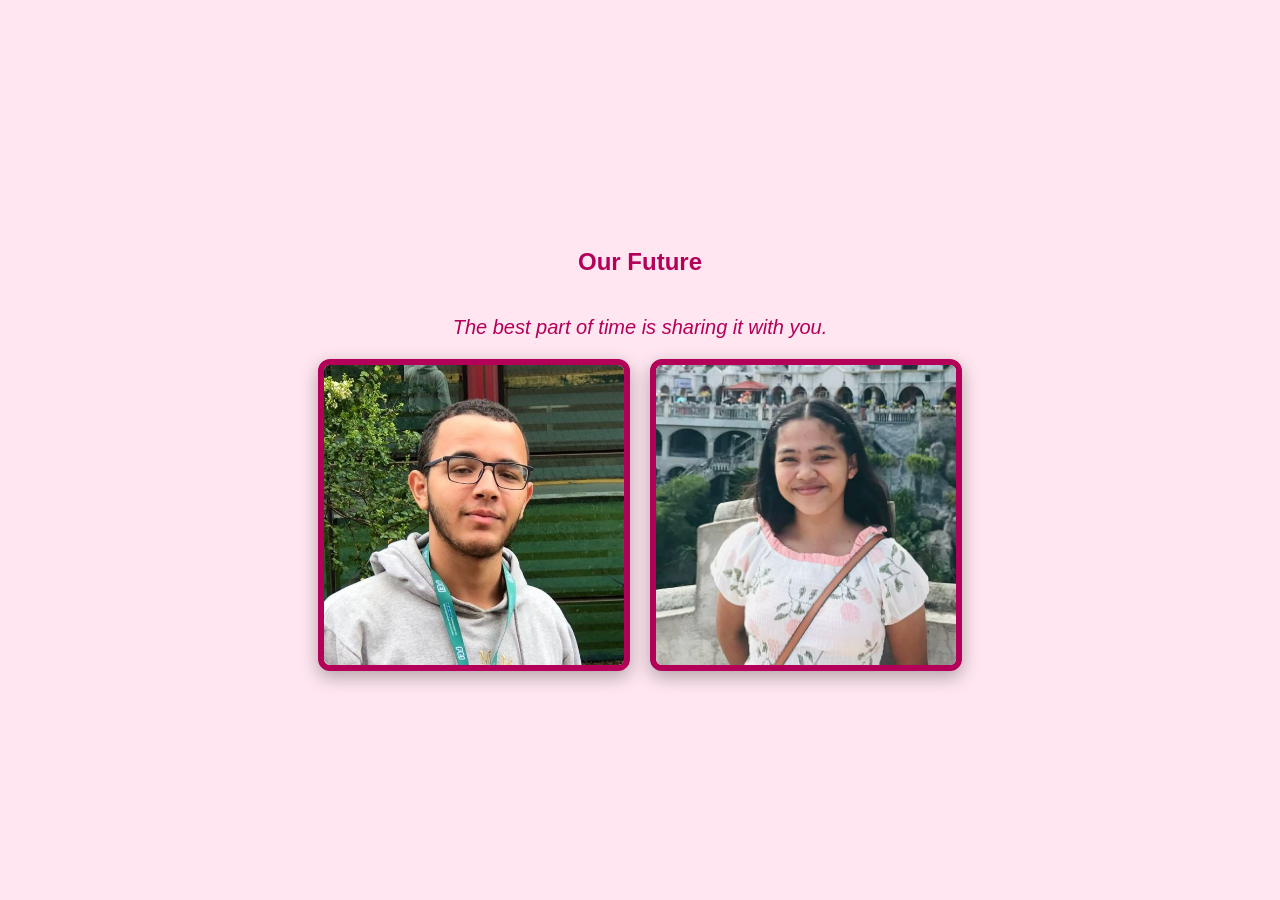
<file: index.html>
<!DOCTYPE html>
<html lang="en">
<head>
    <meta charset="UTF-8">
    <title>Love Counter</title>
    <link rel="stylesheet" href="style.css">
</head>
<body>
    <h2>Our Future</h2>

    <div id="contador"></div>

    <p id="frase-romantica">The best part of time is sharing it with you.</p>

    <div id="fotos-container">
        <div class="foto-box">
            <img class="foto-padrao" src="WhatsApp Image 2025-10-01 at 18.37.05.jpeg" alt="Sua foto">
        </div>
        <div class="foto-box">
            <img class="foto-padrao" id="foto-bae" src="bae.jpeg" alt="Foto dela">
        </div>
    </div>

    <script src="script.js"></script>
</body>
</html>
</file>
<file: style.css>
body { 
    font-family: Arial, sans-serif; 
    margin: 0; 
    height: 100vh; 
    display: flex; 
    flex-direction: column; 
    justify-content: center; 
    align-items: center; 
    background-color: #ffe6f0; 
}

h2 {
    margin-bottom: 10px;
    color: #b30059;
}

#contador { 
    font-size: 18px; 
    margin-bottom: 10px; 
    text-align: center;
    color: #660033;
}

#frase-romantica {
    font-size: 20px;
    color: #b30059; 
    margin-bottom: 20px; 
    text-align: center;
    font-style: italic;
}

#fotos-container {
    display: flex;
    gap: 20px; 
    justify-content: center;
    align-items: center;
}

.foto-box {
    width: 300px; 
    height: 300px; 
    border: 6px solid #b30059; 
    border-radius: 12px; 
    box-shadow: 0 6px 18px rgba(0,0,0,0.3);
    background-color: white;
    overflow: hidden; 
}

.foto-padrao { 
    width: 100%;
    height: 100%;
    object-fit: cover;
    display: block; 
}

/* --- AJUSTE DE ZOOM E POSIÇÃO --- */
#foto-bae {
    /* Mantém o zoom que você queria */
    transform: scale(2.5); 
    
    /* Eixo X: 50% (Centro horizontal)
       Eixo Y: 85% (Fundo - onde provavelmente está o rosto)
    */
    transform-origin: 60% 80%;
}
}
</file>
